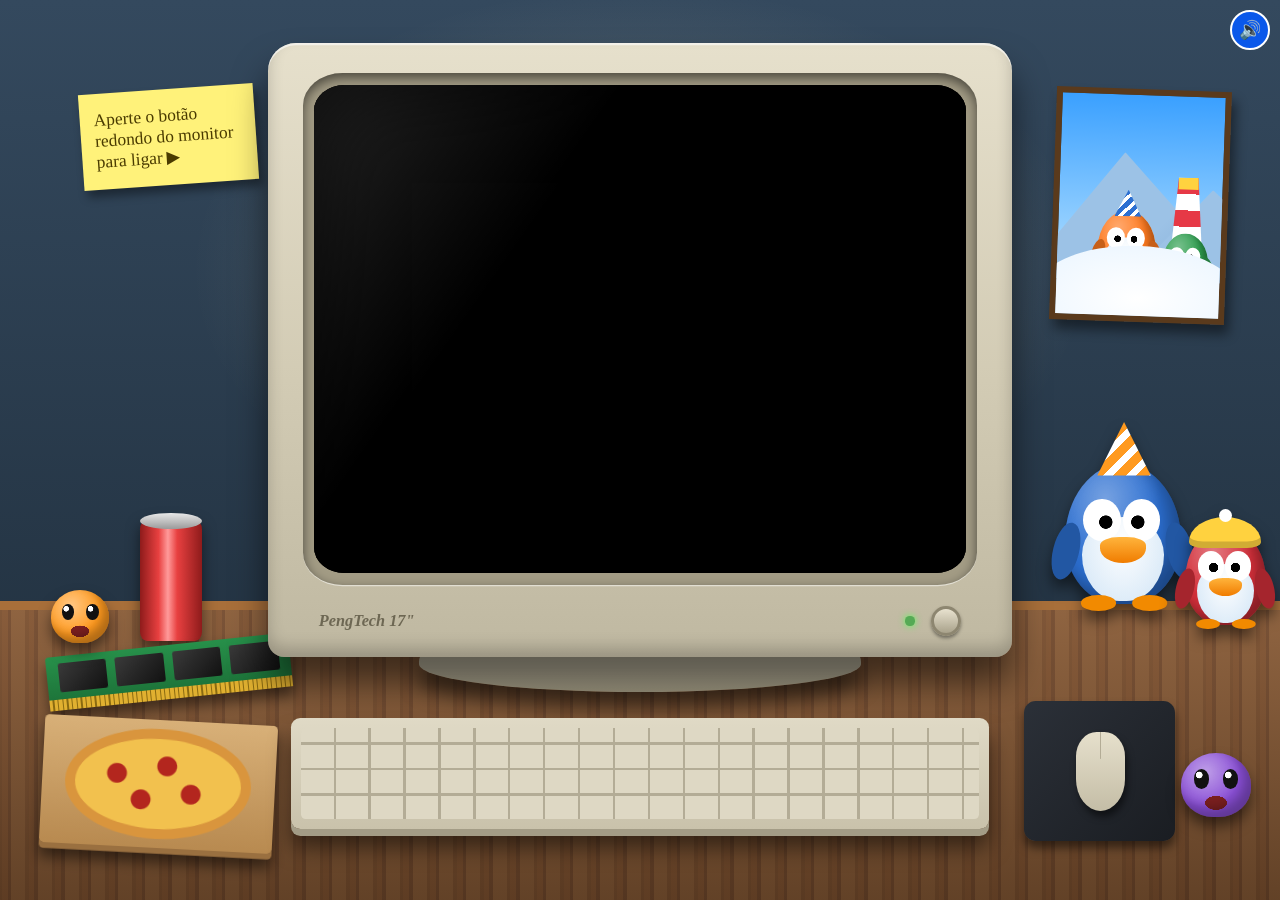
<file: index.html>
<!DOCTYPE html>
<html lang="pt-BR">

<head>
  <meta charset="UTF-8">
  <meta name="viewport" content="width=device-width, initial-scale=1">
  <title>Clube da Arquitetura Computacional 1ADSB</title>
<link rel="stylesheet" href="CSS/style.css">
</head>

<body>

  <button class="som" id="btnSom" onclick="alternarSom()">🔊</button>

  <!-- TELA 1: MESA COM O MONITOR (a cena tem 1100x760 e o JS ajusta o zoom para preencher a janela) -->
  <div class="mesa" id="mesa">
    <div class="cena" id="cena">
      <div class="tampo"></div>
      <div class="nota" id="dica">Aperte o botão redondo do monitor para ligar ▶</div>

      <!-- pôster de pinguins na parede -->
      <div class="poster">
        <i class="pm"></i><i class="pm p2"></i><i class="farol"></i>
        <div class="pg" style="--c:#ff7a1f;left:34px;bottom:30px;font-size:5px"><i class="asa"></i><i class="ol"></i><i
            class="bico"></i><i class="pe"></i><i class="festa" style="--h:#2c6fd1"></i></div>
        <div class="pg" style="--c:#2e9e4f;left:90px;bottom:24px;font-size:4px"><i class="asa"></i><i class="ol"></i><i
            class="bico"></i><i class="pe"></i></div>
        <i class="neve" style="bottom:-30px"></i>
      </div>

      <!-- objetos da mesa, em tamanho proporcional ao monitor -->
      <div class="lata"></div>
      <div class="ram"><span></span><span></span><span></span><span></span></div>
      <div class="caixa">
        <div class="pizza"></div>
      </div>
      <div class="basem"></div>

      <div class="monitor">
        <div class="moldura">
          <div class="tela" id="tela">
            <div class="area bliss" id="area">

              <div class="icones">
                <button class="icone" onclick="abrirIE()"><span>🌐</span>Clube da Arquitetura</button>
                <button class="icone" onclick="abrir('cruz')"><span>🧩</span>Cruzadinha</button>
                <button class="icone" onclick="abrir('jogo')"><span>🎯</span>Caça-Respostas</button>
              </div>

              <!-- navegador com a página do clube (estilo Club Penguin) -->
              <div class="ie" id="ie">
                <div class="titulo"><span><b class="ico">e</b> Clube da Arquitetura - Internet Explorer</span><span
                    class="tb"><i>_</i><i>▢</i><i class="x" onclick="fecharIE()">×</i></span></div>
                <div class="menu">Arquivo&nbsp;&nbsp;Editar&nbsp;&nbsp;Exibir&nbsp;&nbsp;Favoritos&nbsp;&nbsp;Ajuda
                </div>
                <div class="end"><span>Endereço</span><b>http://www.clube-arquitetura.com/jogos</b><em>Ir</em></div>
                <div class="pagina">
                  <i class="nuvem"></i><i class="nuvem n2"></i>
                  <i class="monte"></i><i class="monte m2"></i><i class="farol"></i>
                  <i class="neve"></i>
                  <h2 class="logo">Clube da Arquitetura</h2>
                  <p class="sub">Escolha um jogo para começar!</p>
                  <div class="botoes">
                    <button class="btcp" onclick="abrir('cruz')">Cruzadinha</button>
                    <button class="btcp azul" onclick="abrir('jogo')">Caça-Respostas</button>
                  </div>
                  <i class="igloo"></i><i class="pinho"></i><i class="pinho p2"></i>
                  <div class="pg" style="--c:#2c6fd1;left:130px;bottom:20px;font-size:5px"><i class="asa"></i><i
                      class="ol"></i><i class="bico"></i><i class="pe"></i><i class="festa" style="--h:#ff9a1f"></i>
                  </div>
                  <div class="pg" style="--c:#d32f3a;left:190px;bottom:12px;font-size:4px"><i class="asa"></i><i
                      class="ol"></i><i class="bico"></i><i class="pe"></i><i class="touca" style="--h:#ffd23f"></i>
                  </div>
                  <div class="pg" style="--c:#2e9e4f;left:285px;bottom:18px;font-size:5px"><i class="asa"></i><i
                      class="ol"></i><i class="bico"></i><i class="pe"></i></div>
                  <div class="pg" style="--c:#ff7a1f;left:345px;bottom:10px;font-size:4px"><i class="asa"></i><i
                      class="ol"></i><i class="bico"></i><i class="pe"></i><i class="touca" style="--h:#8a4fd6"></i>
                  </div>
                  <div class="puf" style="--c:#e63946;left:245px;bottom:12px;font-size:4px"></div>
                  <div class="puf" style="--c:#2ec4b6;left:402px;bottom:8px;font-size:4px"></div>
                </div>
              </div>

              <!-- menu iniciar do Windows XP -->
              <div class="menuini" id="menuini">
                <div class="mi-topo"><i class="avatar"></i><b>Pinguim</b></div>
                <div class="mi-corpo">
                  <div class="mi-esq">
                    <button onclick="abrirIE()">🌐 Internet<br><small>Clube da Arquitetura</small></button>
                    <button onclick="abrir('cruz')">🧩 Cruzadinha</button>
                    <button onclick="abrir('jogo')">🎯 Caça-Respostas</button>
                  </div>
                  <div class="mi-dir"><span>Meus Documentos</span><span>Minhas Imagens</span><span>Minha
                      Música</span><span>Meu Computador</span><span>Painel de Controle</span></div>
                </div>
                <div class="mi-base"><button onclick="desligar()"><i class="off"></i> Desligar</button></div>
              </div>

              <div class="barra">
                <b class="iniciar" onclick="alternarMenu()">iniciar</b>
                <span class="tarefa" id="tarIE" onclick="abrirIE()">Clube da Arquitetura</span>
                <span class="bandeja" id="relogio">12:00</span>
              </div>
            </div>
            <div class="vidro"></div>
          </div>
        </div>
        <div class="queixo"><span>PengTech 17"</span><span class="botoesm"><i class="led"></i><button class="power"
              onclick="botaoPower()" title="Ligar / desligar"></button></span></div>
      </div>

      <div class="teclado"></div>
      <div class="tapete"></div>
      <div class="mouse"></div>
      <div class="pg" style="--c:#2c6fd1;left:915px;top:392px;font-size:10px"><i class="asa"></i><i class="ol"></i><i
          class="bico"></i><i class="pe"></i><i class="festa" style="--h:#ff9a1f"></i></div>
      <div class="pg" style="--c:#d32f3a;left:1018px;top:446px;font-size:7px"><i class="asa"></i><i class="ol"></i><i
          class="bico"></i><i class="pe"></i><i class="touca" style="--h:#ffd23f"></i></div>
      <div class="puf" style="--c:#8a4fd6;left:1015px;top:640px;font-size:12px"></div>
      <div class="puf" style="--c:#ff9a1f;left:44px;top:500px;font-size:10px"></div>
    </div>
  </div>

  <!-- TELA 2: CRUZADINHA -->
  <div class="janela bliss" id="cruz">
    <div class="xp">
      <div class="titulo"><span>Cruzadinha de Arquitetura Computacional</span><span class="tb"><i>_</i><i>▢</i><button
            class="fechar" onclick="voltar()">×</button></span></div>
      <div class="corpo">
        <div class="topo">
          <button class="botao" onclick="conferir()">Conferir</button>
          <button class="botao amarelo" onclick="pedirDica()">💡 Dica</button>
          <button class="botao" onclick="reiniciar()">Reiniciar</button>
          <b id="contador">0 de 16 palavras</b>
        </div>
        <p id="msgCruz">Clique numa casa e digite. Clique numa pista para ir até a palavra. O botão Dica ajuda na
          palavra onde está o cursor.</p>
        <div class="lado">
          <div id="tabuleiro"></div>
          <div class="pistas">
            <h3>Horizontais</h3>
            <ul id="listaH"></ul>
            <h3>Verticais</h3>
            <ul id="listaV"></ul>
          </div>
        </div>
      </div>
    </div>
    <div class="tarefas"><b class="iniciar" onclick="voltar()">iniciar</b><span class="tarefa">Cruzadinha</span></div>
  </div>

  <!-- TELA 3: CAÇA-RESPOSTAS (visual de Doom) -->
  <div class="janela bliss" id="jogo">
    <div class="xp">
      <div class="titulo"><span>Caça-Respostas</span><span class="tb"><i>_</i><i>▢</i><button class="fechar"
            onclick="voltar()">×</button></span></div>
      <div class="doom">
        <div class="palco" id="palco" onmousedown="mirar(event)">
          <i class="farol" style="left:7%;right:auto;bottom:38%"></i>
          <i class="igloo" style="left:auto;right:8%;bottom:38%"></i>
          <div id="alvos"></div>
          <svg class="raio" id="raio">
            <line id="linhaA" stroke="#ff2fd2" stroke-width="9" stroke-linecap="round" opacity=".55" />
            <line id="linhaB" stroke="#fff" stroke-width="3" stroke-linecap="round" />
          </svg>
          <div class="flash" id="flash"></div>
          <div class="arma" id="arma"><i class="antebraco"></i><i class="corredica"></i><i class="dedos"></i><i
              class="mira"></i><i class="ponta"></i></div>
        </div>
        <div class="hud">
          <div><b id="hAcertos">0</b><small>ACERTOS</small></div>
          <div><b id="hVida">100%</b><small>VIDA</small></div>
          <div><b class="peq" id="hNivel">-</b><small>NÍVEL</small></div>
          <div class="faceP"><span class="pg" id="rosto" style="--c:#2c6fd1;font-size:4.5px"><i class="asa"></i><i
                class="ol"></i><i class="bico"></i></span></div>
          <div><b id="hPergunta">0/15</b><small>PERGUNTA</small></div>
          <div><b id="hTiros">0</b><small>TIROS</small></div>
        </div>
        <div class="console" id="pergunta">Atire na resposta certa! Aperte Começar.</div>
      </div>
      <div class="corpo"><button class="botao" id="btnJogo" onclick="comecarJogo()">Começar</button></div>
    </div>
    <div class="tarefas"><b class="iniciar" onclick="voltar()">iniciar</b><span class="tarefa">Caça-Respostas</span>
    </div>
  </div>

<script src="JAVASCRIPT/script.js"></script>
</body>

</html>
</file>
<file: CSS/style.css>
* {
  box-sizing: border-box;
}

body {
  margin: 0;
  background: #141c26;
  font-family: Tahoma, Verdana, sans-serif;
  color: #111;
}

button {
  font-family: inherit;
}

.som {
  position: fixed;
  top: 10px;
  right: 10px;
  z-index: 60;
  width: 40px;
  height: 40px;
  font-size: 18px;
  cursor: pointer;
  border: 2px solid #fff;
  border-radius: 50%;
  background: #0a58ea;
}

/* ================= MESA (a cena de 1100x760 é ajustada pelo JS e a parede/mesa se estendem pela tela toda) ================= */
.mesa {
  height: 100vh;
  display: flex;
  justify-content: center;
  align-items: center;
  overflow: hidden;
  background: radial-gradient(ellipse 50% 45% at 50% 30%, rgba(255, 236, 190, .25), transparent 70%), linear-gradient(#34495e, #1d2b38);
}

.cena {
  position: relative;
  flex: none;
  width: 1100px;
  height: 760px;
}

.cena>* {
  position: absolute;
}

.tampo {
  left: -4000px;
  right: -4000px;
  top: 510px;
  bottom: -4000px;
  border-top: 8px solid #a86f3a;
  background: linear-gradient(rgba(255, 255, 255, .1), rgba(0, 0, 0, .45) 400px), repeating-linear-gradient(90deg, #7b4a25 0 5px, #6c4021 5px 8px, #82522b 8px 20px, #744623 20px 23px);
}

.nota {
  left: 70px;
  top: 70px;
  width: 150px;
  padding: 14px 12px;
  background: #fff27a;
  color: #4a3b00;
  font: 15px "Comic Sans MS", cursive;
  transform: rotate(-4deg);
  box-shadow: 3px 6px 8px rgba(0, 0, 0, .4);
}

.poster {
  left: 905px;
  top: 70px;
  width: 150px;
  height: 200px;
  overflow: hidden;
  border: 6px solid #5a3a1c;
  transform: rotate(2deg);
  background: linear-gradient(#3aa0ff, #cdeeff);
  box-shadow: 4px 8px 10px rgba(0, 0, 0, .45);
}

.cena>.lata,
.cena>.ram,
.cena>.caixa,
.cena>.pg,
.cena>.puf {
  filter: drop-shadow(0 8px 6px rgba(0, 0, 0, .5));
}

/* monitor de tubo */
.basem {
  left: 360px;
  top: 552px;
  width: 380px;
  height: 36px;
  border-radius: 10px 10px 50% 50% / 10px 10px 24px 24px;
  background: linear-gradient(#cfc8b1, #9d967f);
  box-shadow: 0 14px 16px rgba(0, 0, 0, .5);
}

.monitor {
  left: 230px;
  top: 30px;
  width: 640px;
  padding: 26px 30px 0;
  border-radius: 24px 24px 14px 14px;
  background: linear-gradient(#e6e0cc, #d2cbb4 55%, #bfb8a1);
  box-shadow: inset 0 2px 0 rgba(255, 255, 255, .6), inset 0 -8px 14px rgba(0, 0, 0, .2), 0 22px 30px rgba(0, 0, 0, .55);
}

.moldura {
  padding: 10px;
  border-radius: 34px / 28px;
  background: #a39c85;
  box-shadow: inset 0 4px 10px rgba(0, 0, 0, .55), 0 1px 0 rgba(255, 255, 255, .5);
}

.tela {
  position: relative;
  width: 560px;
  height: 420px;
  overflow: hidden;
  background: #000;
  border-radius: 26px / 22px;
  box-shadow: inset 0 0 0 3px #000;
}

.tela.ligada {
  animation: ligar .7s ease-out;
}

.tela.desligando {
  animation: desligar .6s ease-in forwards;
}

@keyframes ligar {
  0% {
    transform: scale(1, 0.01);
    filter: brightness(5);
  }

  100% {
    transform: none;
    filter: none;
  }
}

@keyframes desligar {
  0% {
    transform: none;
  }

  70% {
    transform: scale(1, 0.02);
    filter: brightness(4);
  }

  100% {
    transform: scale(0, 0.02);
    filter: brightness(6);
  }
}

.vidro {
  position: absolute;
  inset: 0;
  z-index: 9;
  pointer-events: none;
  border-radius: inherit;
  background: linear-gradient(125deg, rgba(255, 255, 255, .14), transparent 32%), repeating-linear-gradient(transparent 0 2px, rgba(0, 0, 0, .14) 2px 3px);
  box-shadow: inset 0 0 70px rgba(0, 0, 0, .65);
}

.queixo {
  height: 62px;
  display: flex;
  align-items: center;
  justify-content: space-between;
  padding: 0 14px;
  font: italic bold 14px Tahoma;
  color: #6d6753;
}

.botoesm {
  display: flex;
  align-items: center;
  gap: 14px;
}

.led {
  width: 8px;
  height: 8px;
  border-radius: 50%;
  background: #5a5;
  box-shadow: 0 0 6px #5f5;
}

.power {
  width: 26px;
  height: 26px;
  cursor: pointer;
  border: 3px solid #8d8670;
  border-radius: 50%;
  background: linear-gradient(#e8e2cf, #a9a28b);
  box-shadow: 0 2px 3px rgba(0, 0, 0, .4);
}

.power:hover {
  background: #fff6c8;
}

/* teclado, mouse, RAM, pizza, lata */
.teclado {
  left: 250px;
  top: 610px;
  width: 600px;
  height: 96px;
  border-radius: 8px;
  background: linear-gradient(#e0dac6, #c9c2ab);
  box-shadow: 0 6px 0 #a39c86, 0 16px 18px rgba(0, 0, 0, .5);
}

.teclado:before {
  content: "";
  position: absolute;
  inset: 9px;
  background: repeating-linear-gradient(90deg, transparent 0 28px, #b3ac96 28px 30px), repeating-linear-gradient(0deg, transparent 0 20px, #b3ac96 20px 22px), #ded8c4;
  border-radius: 4px;
}

.tapete {
  left: 880px;
  top: 596px;
  width: 130px;
  height: 120px;
  border-radius: 10px;
  background: linear-gradient(135deg, #2b3038, #1a1d22);
  box-shadow: 0 6px 8px rgba(0, 0, 0, .5);
}

.mouse {
  left: 925px;
  top: 622px;
  width: 42px;
  height: 68px;
  border-radius: 22px 22px 26px 26px / 26px 26px 34px 34px;
  background: linear-gradient(90deg, transparent 48%, #b3ac96 48% 52%, transparent 52%) 0 0 / 100% 34% no-repeat, linear-gradient(#e6e0cc, #c4bda6);
  box-shadow: 2px 5px 6px rgba(0, 0, 0, .5);
}

.ram {
  left: 40px;
  top: 548px;
  width: 210px;
  height: 46px;
  display: flex;
  gap: 8px;
  padding: 6px 10px 15px;
  background: linear-gradient(#27904a, #1b6e36);
  border-radius: 3px;
  transform: rotate(-6deg);
}

.ram span {
  flex: 1;
  background: linear-gradient(135deg, #3a3a3a, #111);
  border-radius: 2px;
}

.ram:after {
  content: "";
  position: absolute;
  left: 0;
  right: 0;
  bottom: 0;
  height: 9px;
  background: repeating-linear-gradient(90deg, #e0b030 0 3px, #8a6a10 3px 4px);
}

.caixa {
  left: 36px;
  top: 612px;
  width: 200px;
  height: 110px;
  background: linear-gradient(#d8b078, #b88a50);
  border-radius: 4px;
  transform: rotate(3deg);
  box-shadow: 0 5px 0 #9a7040;
}

.pizza {
  position: absolute;
  left: 20px;
  top: 8px;
  width: 160px;
  height: 94px;
  border-radius: 50%;
  border: 9px solid #d9953d;
  background: radial-gradient(circle at 25% 40%, #b3261e 0 8px, transparent 9px), radial-gradient(circle at 55% 30%, #b3261e 0 8px, transparent 9px), radial-gradient(circle at 70% 60%, #b3261e 0 8px, transparent 9px), radial-gradient(circle at 40% 68%, #b3261e 0 8px, transparent 9px), #f2c14e;
}

.lata {
  left: 120px;
  top: 440px;
  width: 54px;
  height: 104px;
  border-radius: 6px / 8px;
  background: linear-gradient(90deg, #8e1b1b, #e84040 30%, #ff9a9a 45%, #e84040 60%, #8e1b1b);
}

.lata:before {
  content: "";
  position: absolute;
  left: 0;
  right: 0;
  top: -6px;
  height: 14px;
  border-radius: 50%;
  background: linear-gradient(#e8e8e8, #9a9a9a);
}

/* pinguim e puffle estilo Club Penguin (tudo em "em": o tamanho vem do font-size) */
.pg {
  position: absolute;
  width: 10em;
  height: 12em;
  border-radius: 50% 50% 46% 46% / 55% 55% 45% 45%;
  background: radial-gradient(ellipse 80% 80% at 35% 25%, rgba(255, 255, 255, .35), transparent 60%), var(--c);
  box-shadow: inset -1em -1.2em 1.6em rgba(0, 0, 0, .35);
}

.pg:before {
  content: "";
  position: absolute;
  left: 1.5em;
  top: 4.6em;
  width: 7em;
  height: 7.2em;
  border-radius: 50% 50% 46% 46% / 45% 45% 55% 55%;
  background: radial-gradient(ellipse at 50% 30%, #fff, #dcebf8 75%);
}

.pg i {
  position: absolute;
  display: block;
}

.ol {
  left: 1.6em;
  top: 3em;
  width: 3.2em;
  height: 3.6em;
  border-radius: 50%;
  background: radial-gradient(circle at 60% 55%, #000 0 .55em, #fff .6em);
}

.ol:after {
  content: "";
  position: absolute;
  left: 3.4em;
  top: 0;
  width: 3.2em;
  height: 3.6em;
  border-radius: 50%;
  background: radial-gradient(circle at 40% 55%, #000 0 .55em, #fff .6em);
}

.bico {
  left: 3em;
  top: 6.3em;
  width: 4em;
  height: 2.2em;
  border-radius: 50% 50% 60% 60% / 40% 40% 70% 70%;
  background: linear-gradient(#ffb43c, #f07c00);
}

.pe {
  left: 1.4em;
  bottom: -.6em;
  width: 3em;
  height: 1.3em;
  border-radius: 50%;
  background: #f28a00;
  box-shadow: 4.4em 0 0 #f28a00;
}

.asa {
  inset: 0;
}

.asa:before,
.asa:after {
  content: "";
  position: absolute;
  top: 5em;
  width: 2.2em;
  height: 5em;
  border-radius: 50%;
  background: var(--c);
  filter: brightness(.78);
}

.asa:before {
  left: -1em;
  transform: rotate(14deg);
}

.asa:after {
  right: -1em;
  transform: rotate(-14deg);
}

.festa {
  left: 2.8em;
  top: -3.6em;
  width: 4.6em;
  height: 4.6em;
  background: repeating-linear-gradient(135deg, var(--h) 0 .8em, #fff .8em 1.4em);
  clip-path: polygon(50% 0, 100% 100%, 0 100%);
}

.touca {
  left: .6em;
  top: -1.2em;
  width: 8.8em;
  height: 3.8em;
  border-radius: 50% 50% 20% 20% / 80% 80% 20% 20%;
  background: var(--h);
  box-shadow: inset 0 -.8em 0 rgba(0, 0, 0, .18);
}

.touca:after {
  content: "";
  position: absolute;
  left: 3.6em;
  top: -1em;
  width: 1.6em;
  height: 1.6em;
  border-radius: 50%;
  background: #fff;
}

.puf {
  position: absolute;
  display: inline-block;
  width: 5em;
  height: 4.6em;
  border-radius: 50% 50% 46% 46%;
  background: radial-gradient(ellipse 1.1em .7em at 50% 78%, #7a1f1f 0 70%, transparent 72%), radial-gradient(circle at 35% 30%, rgba(255, 255, 255, .45), transparent 55%), var(--c);
  box-shadow: inset -.5em -.6em .8em rgba(0, 0, 0, .3);
}

.puf:before,
.puf:after {
  content: "";
  position: absolute;
  top: 1.2em;
  width: 1.1em;
  height: 1.4em;
  border-radius: 50%;
  background: radial-gradient(circle at 35% 30%, #fff 0 .22em, #111 .26em);
}

.puf:before {
  left: .9em;
}

.puf:after {
  right: .9em;
}

/* cenário Club Penguin (montanha, farol, iglu, pinheiro, neve, nuvem) */
.pm {
  position: absolute;
  left: -30px;
  bottom: 30px;
  width: 190px;
  height: 110px;
  background: linear-gradient(135deg, #fff 0 22%, #9cc2e6 23% 60%, #7aa6d2);
  clip-path: polygon(0 100%, 45% 0, 100% 100%);
}

.p2 {
  left: 60px;
  width: 160px;
  height: 80px;
}

.farol {
  position: absolute;
  right: 14px;
  bottom: 36px;
  width: 30px;
  height: 84px;
  background: repeating-linear-gradient(0deg, #fff 0 14px, #e63946 14px 28px);
  clip-path: polygon(22% 0, 78% 0, 100% 100%, 0 100%);
}

.farol:before {
  content: "";
  position: absolute;
  left: 22%;
  top: 0;
  width: 56%;
  height: 10px;
  background: #ffd23f;
}

.neve {
  position: absolute;
  left: -20px;
  right: -20px;
  bottom: -30px;
  height: 90px;
  border-radius: 50%;
  background: radial-gradient(#fff, #e8f4ff);
}

.igloo {
  position: absolute;
  left: 16px;
  bottom: 22px;
  width: 110px;
  height: 70px;
  border-radius: 110px 110px 0 0;
  box-shadow: inset -8px -6px 10px rgba(80, 130, 180, .4);
  background: repeating-linear-gradient(0deg, transparent 0 17px, rgba(120, 170, 210, .6) 17px 19px), radial-gradient(circle at 35% 30%, #fff, #cfe6f7);
}

.igloo:after {
  content: "";
  position: absolute;
  left: 38px;
  bottom: 0;
  width: 34px;
  height: 30px;
  border-radius: 30px 30px 0 0;
  background: #1b3a5c;
}

.pinho {
  position: absolute;
  right: 60px;
  bottom: 34px;
  width: 56px;
  height: 90px;
  background: linear-gradient(#3d9142, #1b5e20);
  clip-path: polygon(50% 0, 80% 35%, 65% 35%, 95% 70%, 60% 70%, 60% 100%, 40% 100%, 40% 70%, 5% 70%, 35% 35%, 20% 35%);
}

.pinho.p2 {
  right: 18px;
  bottom: 28px;
  width: 40px;
  height: 64px;
  left: auto;
}

.nuvem {
  position: absolute;
  left: 30px;
  top: 8px;
  width: 120px;
  height: 34px;
  border-radius: 40px;
  background: #fff;
  opacity: .85;
  box-shadow: 30px -10px 0 4px #fff, 70px 4px 0 0 #fff;
}

.nuvem.n2 {
  left: 280px;
  top: 30px;
  transform: scale(.8);
}

/* ================= WINDOWS XP ================= */
.bliss {
  background: radial-gradient(ellipse 140% 58% at 20% 110%, #3d8a1c 0, #6cc02f 55%, #8fd24a 58%, transparent 59%), radial-gradient(ellipse 110% 46% at 100% 112%, #3d8a1c 0, #5fb52a 55%, #7fcb3e 58%, transparent 59%),
    radial-gradient(ellipse 22% 7% at 22% 24%, rgba(255, 255, 255, .85), transparent), radial-gradient(ellipse 30% 8% at 68% 16%, rgba(255, 255, 255, .8), transparent), radial-gradient(ellipse 26% 6% at 85% 38%, rgba(255, 255, 255, .65), transparent),
    linear-gradient(#1f5fd0, #4f94e8 45%, #a9d0f5 72%);
}

.area {
  display: none;
  position: absolute;
  inset: 0;
}

.icones {
  position: absolute;
  left: 8px;
  top: 8px;
  width: 78px;
  display: flex;
  flex-direction: column;
  gap: 10px;
}

.icone {
  background: none;
  border: 0;
  color: #fff;
  font-size: 11px;
  text-shadow: 1px 1px 2px #000;
  cursor: pointer;
  padding: 3px;
}

.icone span {
  display: block;
  font-size: 30px;
}

.icone:hover {
  background: rgba(0, 70, 200, .5);
}

.titulo {
  display: flex;
  justify-content: space-between;
  align-items: center;
  height: 28px;
  padding: 0 4px 0 8px;
  color: #fff;
  font-weight: bold;
  font-size: 12px;
  text-shadow: 1px 1px #0a1c5a;
  border-radius: 8px 8px 0 0;
  background: linear-gradient(#0a62f0, #2f8cff 12%, #0a58ea 45%, #0a50e0 85%, #0a3fc4);
}

.ico {
  display: inline-block;
  width: 16px;
  height: 16px;
  margin-right: 4px;
  border-radius: 3px;
  background: #1a8cff;
  border: 1px solid #fff;
  font: bold 12px/14px Tahoma;
  text-align: center;
}

.tb i,
.fechar {
  display: inline-block;
  width: 22px;
  height: 22px;
  margin-left: 2px;
  padding: 0;
  border: 1px solid #fff;
  border-radius: 3px;
  background: linear-gradient(#6aa3f8, #2457d6);
  color: #fff;
  font: bold 13px/19px Tahoma;
  font-style: normal;
  text-align: center;
}

.tb .x,
.fechar {
  background: linear-gradient(#ea8a70, #c3411f);
  cursor: pointer;
}

.ie {
  position: absolute;
  left: 88px;
  right: 8px;
  top: 8px;
  bottom: 34px;
  display: flex;
  flex-direction: column;
  overflow: hidden;
  background: #ece9d8;
  border: 3px solid #0a3fc4;
  border-top: 0;
  border-radius: 9px 9px 0 0;
}

.menu {
  padding: 3px 6px;
  font-size: 11px;
  border-bottom: 1px solid #aca899;
}

.end {
  display: flex;
  gap: 6px;
  align-items: center;
  padding: 3px 6px;
  font-size: 11px;
  border-bottom: 1px solid #aca899;
}

.end b {
  flex: 1;
  padding: 2px 6px;
  font-weight: normal;
  background: #fff;
  border: 1px solid #7f9db9;
  white-space: nowrap;
  overflow: hidden;
}

.end em {
  font-style: normal;
}

.barra,
.tarefas {
  display: flex;
  align-items: center;
  gap: 6px;
  color: #fff;
  font-size: 12px;
  background: linear-gradient(#3168d5, #2152c4 20%, #1e4fc0 85%, #1941a5);
}

.barra {
  position: absolute;
  left: 0;
  right: 0;
  bottom: 0;
  height: 27px;
  z-index: 7;
}

.tarefas {
  position: fixed;
  left: 0;
  right: 0;
  bottom: 0;
  height: 34px;
  z-index: 40;
}

.iniciar {
  display: flex;
  align-items: center;
  height: 100%;
  padding: 0 16px 0 10px;
  font-style: italic;
  font-size: 16px;
  text-shadow: 1px 1px 2px #000;
  cursor: pointer;
  border-radius: 0 14px 14px 0;
  background: linear-gradient(#58bb3e, #2a7d17);
}

.iniciar:before {
  content: "";
  width: 14px;
  height: 14px;
  margin-right: 6px;
  transform: skewY(-8deg);
  background: linear-gradient(90deg, #f25022 50%, #7fba00 50%) top / 100% 50% no-repeat, linear-gradient(90deg, #00a4ef 50%, #ffb900 50%) bottom / 100% 50% no-repeat;
}

.tarefa {
  padding: 4px 14px;
  border-radius: 3px;
  background: #3c81f3;
  box-shadow: inset 0 0 0 1px #1c4fb5;
  cursor: pointer;
}

.bandeja {
  margin-left: auto;
  height: 100%;
  padding: 0 10px;
  display: flex;
  align-items: center;
  background: #0f8ae8;
  border-left: 1px solid #0b5ec2;
}

.menuini {
  display: none;
  position: absolute;
  left: 0;
  bottom: 27px;
  z-index: 8;
  width: 250px;
  overflow: hidden;
  background: #fff;
  border: 2px solid #0a3fc4;
  border-radius: 8px 8px 0 0;
  box-shadow: 3px -3px 10px rgba(0, 0, 0, .5);
}

.mi-topo {
  display: flex;
  align-items: center;
  gap: 8px;
  height: 40px;
  padding: 0 8px;
  color: #fff;
  background: linear-gradient(#1c63d8, #4a90f0 50%, #1c5fcf);
}

.avatar {
  width: 30px;
  height: 30px;
  border-radius: 4px;
  border: 2px solid #fff;
  background: radial-gradient(ellipse 50% 60% at 50% 75%, #fff 0 60%, transparent 62%), #2c6fd1;
}

.mi-corpo {
  display: flex;
}

.mi-esq {
  width: 56%;
  padding: 4px;
  background: #fff;
}

.mi-esq button {
  display: block;
  width: 100%;
  padding: 6px 4px;
  text-align: left;
  font-size: 12px;
  cursor: pointer;
  border: 0;
  background: none;
}

.mi-esq button:hover {
  background: #2f71cd;
  color: #fff;
}

.mi-esq small {
  color: #888;
}

.mi-dir {
  flex: 1;
  display: flex;
  flex-direction: column;
  gap: 8px;
  padding: 8px 6px;
  font-size: 11px;
  font-weight: bold;
  color: #0a2a6a;
  background: #d3e5fa;
}

.mi-base {
  padding: 5px 8px;
  text-align: right;
  background: linear-gradient(#4a90f0, #1c5fcf);
}

.mi-base button {
  color: #fff;
  font-size: 12px;
  cursor: pointer;
  border: 0;
  background: none;
}

.off {
  display: inline-block;
  width: 16px;
  height: 16px;
  margin-right: 4px;
  vertical-align: middle;
  border: 1px solid #fff;
  border-radius: 3px;
  background: #d9482e;
}

/* página do clube dentro do navegador da tela */
.pagina {
  position: relative;
  flex: 1;
  overflow: hidden;
  background: linear-gradient(#2f9bff, #bfe6ff 75%);
}

.pagina>* {
  position: absolute;
}

.pagina>.monte {
  left: -30px;
  bottom: 40px;
  width: 280px;
  height: 120px;
}

.pagina>.m2 {
  left: 190px;
  width: 320px;
  height: 90px;
}

.pagina>.farol {
  right: 100px;
  bottom: 44px;
  width: 36px;
  height: 100px;
}

.logo {
  left: 0;
  right: 0;
  top: 8px;
  margin: 0;
  text-align: center;
  font: bold 28px "Trebuchet MS", Verdana;
  color: #fff;
  -webkit-text-stroke: 2px #0a5fa8;
  paint-order: stroke fill;
  text-shadow: 0 4px 0 #0a5fa8;
}

.sub {
  left: 0;
  right: 0;
  top: 48px;
  margin: 0;
  text-align: center;
  color: #0a3d78;
  font-weight: bold;
  font-size: 13px;
}

.botoes {
  left: 0;
  right: 0;
  top: 76px;
  display: flex;
  justify-content: center;
  gap: 14px;
}

.btcp {
  padding: 8px 20px;
  font: bold 15px "Trebuchet MS", Verdana;
  color: #fff;
  text-shadow: 0 2px 0 #b45f00;
  cursor: pointer;
  border: 3px solid #fff;
  border-radius: 30px;
  background: linear-gradient(#ffc24d, #ff8a00);
  box-shadow: 0 0 0 3px #0a5fa8, 0 5px 0 3px #b45f00;
}

.btcp.azul {
  text-shadow: 0 2px 0 #0a4a8a;
  background: linear-gradient(#5cc0ff, #1486e6);
  box-shadow: 0 0 0 3px #0a5fa8, 0 5px 0 3px #0a4a8a;
}

.btcp:hover {
  filter: brightness(1.12);
}

.pagina>.igloo {
  left: 10px;
  bottom: 20px;
  width: 100px;
  height: 62px;
}

/* ================= JANELAS DOS JOGOS ================= */
.janela {
  display: none;
  position: fixed;
  inset: 0;
  z-index: 10;
  overflow: auto;
  padding: 14px 14px 50px;
}

.janela:after {
  content: "";
  position: fixed;
  inset: 0;
  z-index: 50;
  pointer-events: none;
  background: repeating-linear-gradient(transparent 0 2px, rgba(0, 0, 0, .1) 2px 3px);
  box-shadow: inset 0 0 130px rgba(0, 0, 0, .6);
}

.xp {
  max-width: 1100px;
  margin: 0 auto;
  background: #ece9d8;
  border: 3px solid #0a3fc4;
  border-top: 0;
  border-radius: 10px 10px 4px 4px;
  box-shadow: 0 12px 40px rgba(0, 0, 0, .6);
}

.corpo {
  padding: 12px;
}

.topo {
  display: flex;
  flex-wrap: wrap;
  gap: 10px;
  align-items: center;
  margin-bottom: 8px;
}

.botao {
  padding: 7px 16px;
  font-weight: bold;
  font-size: 14px;
  cursor: pointer;
  border: 1px solid #003c74;
  border-radius: 4px;
  background: linear-gradient(#fff, #ecebe5 85%, #d6d0c5);
}

.botao:hover {
  box-shadow: inset 0 0 0 2px #ffb83c;
}

.amarelo {
  background: linear-gradient(#fff7c2, #ffd84d);
}

/* cruzadinha */
.lado {
  display: flex;
  flex-wrap: wrap;
  gap: 16px;
  align-items: flex-start;
}

#tabuleiro {
  --t: 30px;
  display: grid;
  grid-template-columns: repeat(16, var(--t));
}

.vazio {
  width: var(--t);
  height: var(--t);
}

.casa {
  position: relative;
  width: var(--t);
  height: var(--t);
  background: #fff;
  border: 1px solid #1c3f6e;
}

.casa i {
  position: absolute;
  top: 0;
  left: 2px;
  font: bold 9px Tahoma;
  color: #c33;
  pointer-events: none;
}

.casa input {
  width: 100%;
  height: 100%;
  padding: 6px 0 0;
  border: 0;
  outline: none;
  background: transparent;
  text-align: center;
  font: bold 17px "Trebuchet MS", Tahoma;
  text-transform: uppercase;
  color: #123;
}

.casa input:focus {
  background: #fff3b0;
}

.casa.certa {
  background: #b6f0b0;
}

.casa.erro {
  background: #ffc4c4;
}

.pistas {
  flex: 1;
  min-width: 260px;
  max-height: 520px;
  overflow: auto;
  padding: 4px 12px;
  background: #fff;
  border: 2px inset #aaa;
}

.pistas h3 {
  margin: 8px 0;
  color: #0a58ea;
}

.pistas ul {
  margin: 0;
  padding: 0;
  list-style: none;
}

.pistas li {
  padding: 4px 2px;
  font-size: 14px;
  cursor: pointer;
  border-bottom: 1px dotted #bbb;
}

.pistas li:hover {
  background: #e8f2ff;
}

/* ===== caça-respostas: visão em primeira pessoa + HUD estilo Doom ===== */
.doom {
  background: #000;
}

.palco {
  position: relative;
  height: clamp(340px, 52vh, 520px);
  overflow: hidden;
  cursor: crosshair;
  background: linear-gradient(#2f7fd6, #9ad0f5 55%, #d6efff);
}

.palco:before {
  content: "";
  position: absolute;
  z-index: 0;
  left: 0;
  right: 0;
  bottom: 44%;
  height: 180px;
  background: linear-gradient(#eaf6ff, #9cc3e6 60%, #6d9ccb);
  clip-path: polygon(0 100%, 0 60%, 12% 25%, 22% 55%, 36% 5%, 52% 50%, 64% 20%, 78% 55%, 90% 30%, 100% 60%, 100% 100%);
}

.palco:after {
  content: "";
  position: absolute;
  z-index: 0;
  left: -40%;
  right: -40%;
  bottom: 0;
  height: 46%;
  transform-origin: 50% 100%;
  transform: perspective(260px) rotateX(48deg);
  background: repeating-linear-gradient(90deg, rgba(110, 160, 205, .5) 0 2px, transparent 2px 60px), repeating-linear-gradient(0deg, rgba(110, 160, 205, .5) 0 2px, transparent 2px 44px), linear-gradient(#f4fbff, #c9e0f3);
}

.palco>.farol,
.palco>.igloo {
  z-index: 0;
}

#alvos {
  position: absolute;
  inset: 0;
  z-index: 1;
}

.alvo {
  position: absolute;
  display: flex;
  align-items: center;
  padding: 6px 12px 6px 44px;
  font: bold 13px "Trebuchet MS", Tahoma;
  line-height: 1.25;
  background: #fff;
  border: 3px solid #0a5fa8;
  border-radius: 18px;
  box-shadow: 0 3px 0 rgba(0, 0, 0, .3);
}

.alvo .puf {
  left: 8px;
  top: 50%;
  margin-top: -11px;
  font-size: 5px;
}

.alvo.certo {
  background: #b6f0b0;
  border-color: #2a7d17;
}

.alvo.errado {
  background: #ffc4c4;
  border-color: #c33;
}

.raio {
  display: none;
  position: absolute;
  inset: 0;
  z-index: 4;
  width: 100%;
  height: 100%;
  pointer-events: none;
}

.flash {
  display: none;
  position: absolute;
  z-index: 5;
  width: 36px;
  height: 36px;
  border-radius: 50%;
  pointer-events: none;
  background: radial-gradient(#fff, #ff2fd2 50%, transparent 70%);
}

.arma {
  position: absolute;
  z-index: 3;
  left: 50%;
  bottom: 0;
  width: 200px;
  height: 200px;
  margin-left: -100px;
  pointer-events: none;
  transition: transform .06s;
}

.arma.tiro {
  transform: translateY(12px);
}

.arma i {
  position: absolute;
  display: block;
}

.antebraco {
  left: 25px;
  bottom: -20px;
  width: 150px;
  height: 110px;
  background: linear-gradient(90deg, #8a5a30, #c89160 50%, #8a5a30);
  clip-path: polygon(24% 0, 76% 0, 100% 100%, 0 100%);
}

.dedos {
  left: 56px;
  bottom: 66px;
  width: 88px;
  height: 34px;
  border-radius: 40% 40% 20% 20%;
  background: linear-gradient(#dba575, #a86f40);
  box-shadow: inset 0 -4px 0 rgba(0, 0, 0, .18);
}

.corredica {
  left: 60px;
  bottom: 84px;
  width: 80px;
  height: 108px;
  background: linear-gradient(90deg, #161816, #6b7468 42%, #2b302b 70%, #101210);
  clip-path: polygon(14% 0, 86% 0, 100% 100%, 0 100%);
}

.corredica:before {
  content: "";
  position: absolute;
  left: 34%;
  top: 10px;
  width: 32%;
  height: 58%;
  background: rgba(0, 0, 0, .5);
  clip-path: polygon(30% 0, 70% 0, 100% 100%, 0 100%);
}

.mira {
  left: 94px;
  bottom: 190px;
  width: 12px;
  height: 10px;
  background: #0b0b0b;
}

.ponta {
  left: 76px;
  bottom: 170px;
  width: 48px;
  height: 48px;
  border-radius: 50%;
  opacity: .25;
  background: radial-gradient(#fff 0 12%, #ff2fd2 30%, transparent 68%);
}

.arma.tiro .ponta {
  opacity: 1;
  transform: scale(1.8);
}

.hud {
  display: grid;
  grid-template-columns: 1fr 1fr 1.1fr 92px 1fr 1fr;
  gap: 4px;
  height: 92px;
  padding: 5px;
  border-top: 4px solid #3a3a3a;
  background: linear-gradient(#8d8d8d, #666);
}

.hud>div {
  position: relative;
  text-align: center;
  border: 3px inset #5a5a5a;
  background: repeating-linear-gradient(90deg, #7a7a7a 0 3px, #808080 3px 6px);
}

.hud b {
  display: block;
  margin-top: 8px;
  font: 900 38px Impact, "Arial Black", sans-serif;
  line-height: 1;
  color: #c01010;
  text-shadow: 2px 2px 0 #000;
}

.hud b.peq {
  margin-top: 14px;
  font-size: 24px;
}

.hud small {
  position: absolute;
  left: 0;
  right: 0;
  bottom: 3px;
  font: bold 12px Impact, Arial, sans-serif;
  letter-spacing: 1px;
  color: #ddd;
  text-shadow: 1px 1px #000;
}

.faceP {
  background: #5d5d5d;
}

.faceP .pg {
  position: relative;
  display: inline-block;
  margin-top: 12px;
}

.console {
  min-height: 64px;
  padding: 10px 14px;
  font: 15px/1.35 "Courier New", monospace;
  color: #7cfc7c;
  background: #000;
  border-top: 2px solid #333;
}

.console b {
  color: #fff;
}

@media (max-width: 600px) {
  #tabuleiro {
    --t: 19px;
  }

  .casa input {
    padding-top: 3px;
    font-size: 12px;
  }

  .casa i {
    font-size: 7px;
  }

  .hud b {
    font-size: 24px;
  }
}

@media (prefers-reduced-motion: reduce) {
  * {
    animation: none !important;
  }
}
</file>
